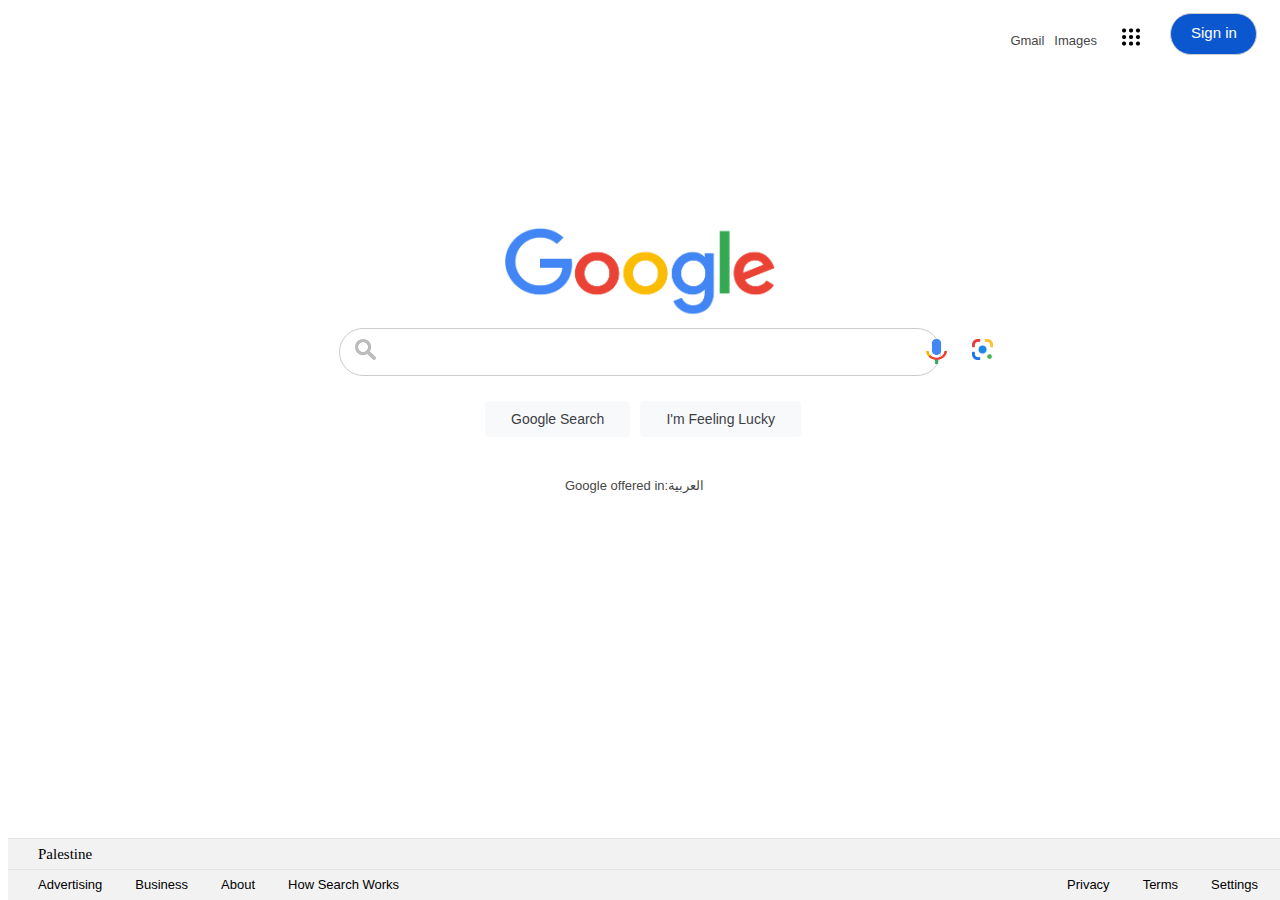
<file: index.html>
<!DOCTYPE html>
<html lang="en">
    <head>
        <meta charset="utf-8">
        <title>Google</title>
        <link rel="stylesheet" href="GoogleStyle.css">
        </head>
        <body>
            <div>
                <span class="divTop"><p  class="par"> Sign in</p></span>
                <span class="apps"><i><img src="Images\dotsIcon.png"class="appsImg"></i></span>
                <span class="link1"><a href="https://www.google.com/imghp?hl=en&ogbl" target="_blank">Images</a></span>
                <span class="link2"><a href="https://mail.google.com/mail/&ogbl" target="_blank">Gmail</a></span>
              </div><br>
            <div>
            <img src="Images\GoogleLogo.png" alt="Google" class="logo" width="272" height="92">
            </div>
            <div class="divSbar" title="Search">
                <span class="divSea"><i><img src="Images\searchIcon.png"></i></span>
                <input size="63" class="in">
                <span class="divMic"><i><img src="Images\micIcon.png" class="imgmic"></i></span>
                <span class="divCam"><i><img src="Images\camIcon.png" class="img"></i></span>
              </div>
              <div class="divBtn">
                <span><button  type="button" onclick="alert('Not today buddy!')" class="btn gb">Google Search</button></span>
                <span><button  type="button" onclick="alert('You are the luckiest person alive!')" class="btn gb">I'm Feeling Lucky</button></span>
              </div>
              <div class="divPar">Google offered in:<a href="https://www.google.com/setprefs?sig=0_pv_E_7o6KPAElxag1qzfT_lXAUg%3D&hl=ar&source=homepage&sa=X&ved=0ahUKEwi4kael966JAxUYRaQEHbx1CjgQ2ZgBCBY" target="_blank">العربية</a></div>
    
              <footer>
                <div class="footerData">
                <div class="countryBar">
                    <span>Palestine</span>
                </div>
                <div class="footerBottom">
                        <div class="leftText">
                            <a href="#">Advertising</a>
                            <a href="#">Business</a>
                            <a href="#">About</a>
                            <a href="#">How Search Works</a>
                        </div>
                        <div class="rightText">
                            <a href="#">Privacy</a>
                            <a href="#">Terms</a>
                            <a href="#">Settings</a>
                        </div>
                </div>
                </div>
            </footer>



        </body>
</file>
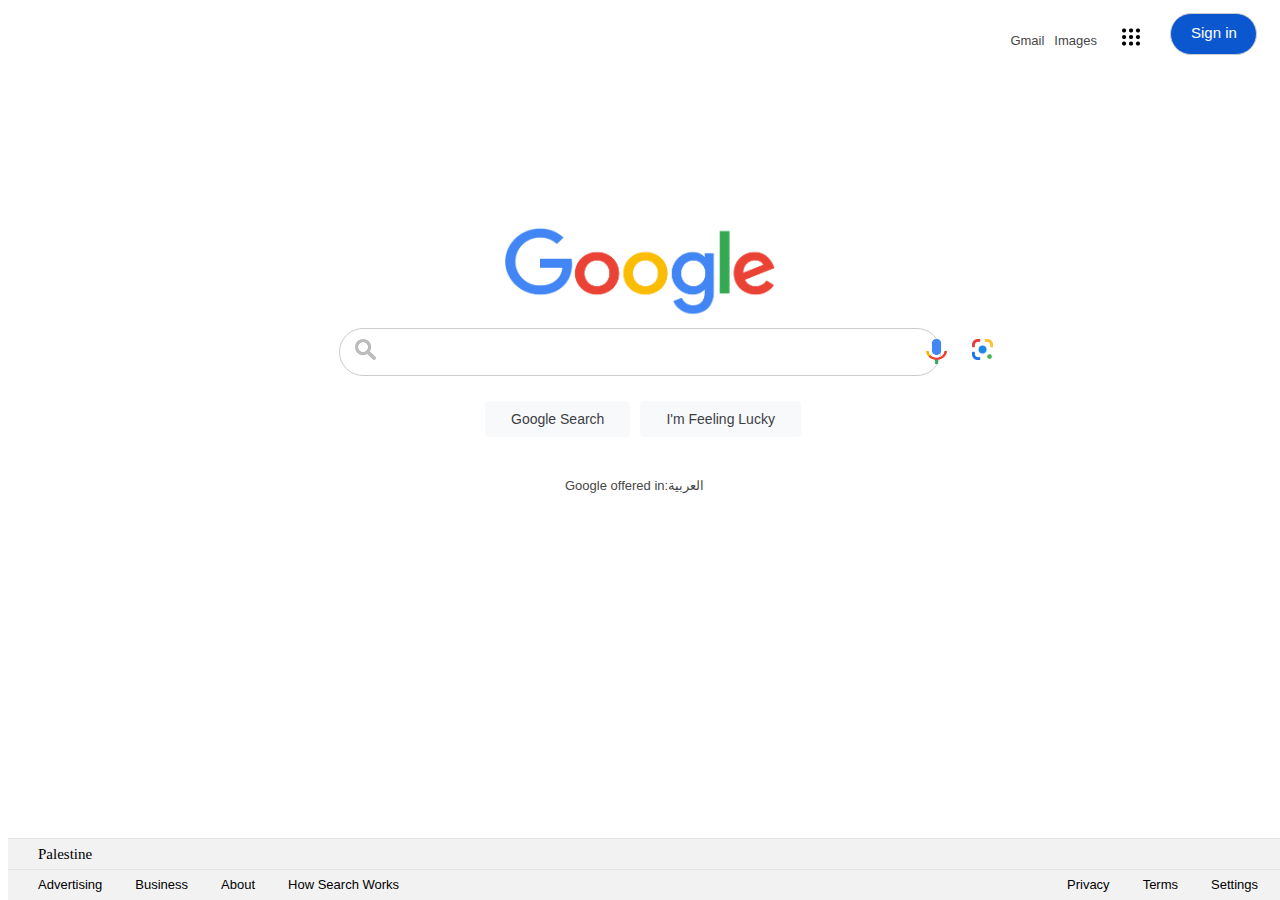
<file: google.html>
<!DOCTYPE html>
<html lang="en">
    <head>
        <meta charset="utf-8">
        <title>Google</title>
        <link rel="stylesheet" href="GoogleStyle.css">
        </head>
        <body>
            <div>
                <span class="divTop"><p  class="par"> Sign in</p></span>
                <span class="apps"><i><img src="dotsIcon.png"class="appsImg"></i></span>
                <span class="link1"><a href="https://www.google.com/imghp?hl=en&ogbl" target="_blank">Images</a></span>
                <span class="link2"><a href="https://mail.google.com/mail/&ogbl" target="_blank">Gmail</a></span>
              </div><br>
            <div>
            <img src="GoogleLogo.png" alt="Google" class="logo" width="272" height="92">
            </div>
            <div class="divSbar" title="Search">
                <span class="divSea"><i><img src="searchIcon.png"></i></span>
                <input size="63" class="in">
                <span class="divMic"><i><img src="micIcon.png" class="imgmic"></i></span>
                <span class="divCam"><i><img src="camIcon.png" class="img"></i></span>
              </div>
              <div class="divBtn">
                <span><button  type="button" onclick="alert('Not today buddy!')" class="btn gb">Google Search</button></span>
                <span><button  type="button" onclick="alert('You are the luckiest person alive!')" class="btn gb">I'm Feeling Lucky</button></span>
              </div>
              <div class="divPar">Google offered in:<a href="https://www.google.com/setprefs?sig=0_pv_E_7o6KPAElxag1qzfT_lXAUg%3D&hl=ar&source=homepage&sa=X&ved=0ahUKEwi4kael966JAxUYRaQEHbx1CjgQ2ZgBCBY" target="_blank">العربية</a></div>
    
              <footer>
                <div class="footerData">
                <div class="countryBar">
                    <span>Palestine</span>
                </div>
                <div class="footerBottom">
                        <div class="leftText">
                            <a href="#">Advertising</a>
                            <a href="#">Business</a>
                            <a href="#">About</a>
                            <a href="#">How Search Works</a>
                        </div>
                        <div class="rightText">
                            <a href="#">Privacy</a>
                            <a href="#">Terms</a>
                            <a href="#">Settings</a>
                        </div>
                </div>
                </div>
            </footer>



        </body>
</file>
<file: GoogleStyle.css>
.logo{
    border: none;
    display: flex;
    margin-left: auto;
    margin-right: auto;
    margin-top: 200px;
}

.appsImg{
    width:18px;
    height:18px;
}

.img{
    width:21px;
    height:21px;
}
.imgmic{
    width:21px;
    height: 25px;
}
.divSbar{
    display:flex;
    margin-top:10px;
    margin-left: auto;
    margin-right: auto;
    border: 1px solid #ccc;
    width: 600px;
    height: 46px;
    border-radius: 25px;
    transition: box-shadow 0.3s ease;
}
.divSbar:hover{
    box-shadow: 0px 0px 5px rgba(36, 36, 36, 0.5);
    
}

.divCam {
   padding-left: 25px;
   padding-top: 10px;
}
.divMic {
    padding-left: 20px;
    padding-top: 10px;
 }
 .divSea{
    padding-left: 15px;
    padding-right: 5px;
    padding-top:10px;
 }

 .in{
    border: none;
    outline:none;
 }
 .btn {

    border: none;
    color: #3c4043;
    padding: 10px 26px;
    text-align: center;
    text-decoration: none;
    display: inline-block;
    font-size: 14px;
    margin: 4px 2px;
    border-radius: 4px;
  }
  .btn:hover{
    box-shadow: 0px 0px 2px rgba(36, 36, 36, 0.5);
   
  }
  .gb {
    background-color: #f8f9fa;
}


.divBtn{
    display:flex;
    margin-top:20px;
    margin-left: auto;
    margin-right: auto;
    width: 600px;
    height: 46px;
    padding-left: 280px;    
}
.divBtn button{
    margin: 5px;
}
.divPar{
    display:flex;
    margin-top:30px;
    margin-left: auto;
    margin-right: auto;
    width: 150px;
    height: 46px;
    line-height: 28px;
    font-family: Arial, sans-serif;
    font-size: 13px;
    color:rgb(71, 71, 71);
}
a{
    font-family: Arial, sans-serif;
    font-size: 13px;
    color:rgb(71, 71, 71);
    text-decoration: none;
}
.link1{
    display:flex;
    margin-top:25px;
    float:right;
    margin-right:25px;

}
.link2{
    display:flex;
    margin-top:25px;
    float:right;
    margin-right:10px;

}

.apps{
    display:flex;
    margin-top:20px;
    float:right;
    margin-right:30px;

}
.par{
    margin-left: 20px;
    margin-top:10px;
    color: white;
    font-family: Arial, sans-serif;
    font-size: 15px;

}
.divTop{
    display:flex;
    margin-top:5px;
    margin-right: 15px;
    border: 1px solid #ccc;
    width: 85px;
    height: 40px;
    border-radius: 25px;
    transition: box-shadow 0.3s ease;
    background-color: #0b57d0;
    float:right;
}
.divTop:hover{
    box-shadow: 0px 0px 5px rgba(36, 36, 36, 0.5);
    
}

footer .footerData{
    position: absolute;
    bottom: 0;
    background: #f2f2f2;
    line-height: 30px;
    border-top: 1px solid #e4e4e4;
    min-width: 400px;
    width: 100%;
    font-size: 9pt;
    color: black;

  }
  .leftText, .rightText{
    display: inline-block;
  }
 .leftText a{
    color: black;
 }
 .rightText a{
    color: black;
 }
  .footerData .countryBar{
    margin-left: 30px;
    color: black;
    font-size: 15px;
  }
  footer .footerBottom{
    border-top: 1px solid #e4e4e4;
  }
  footer .footerBottom a{
    text-decoration: none;
    margin-left: 30px;
  }
  footer .footerBottom .rightText{
    float: right;
    margin-right: 30px;
    
  }
</file>
